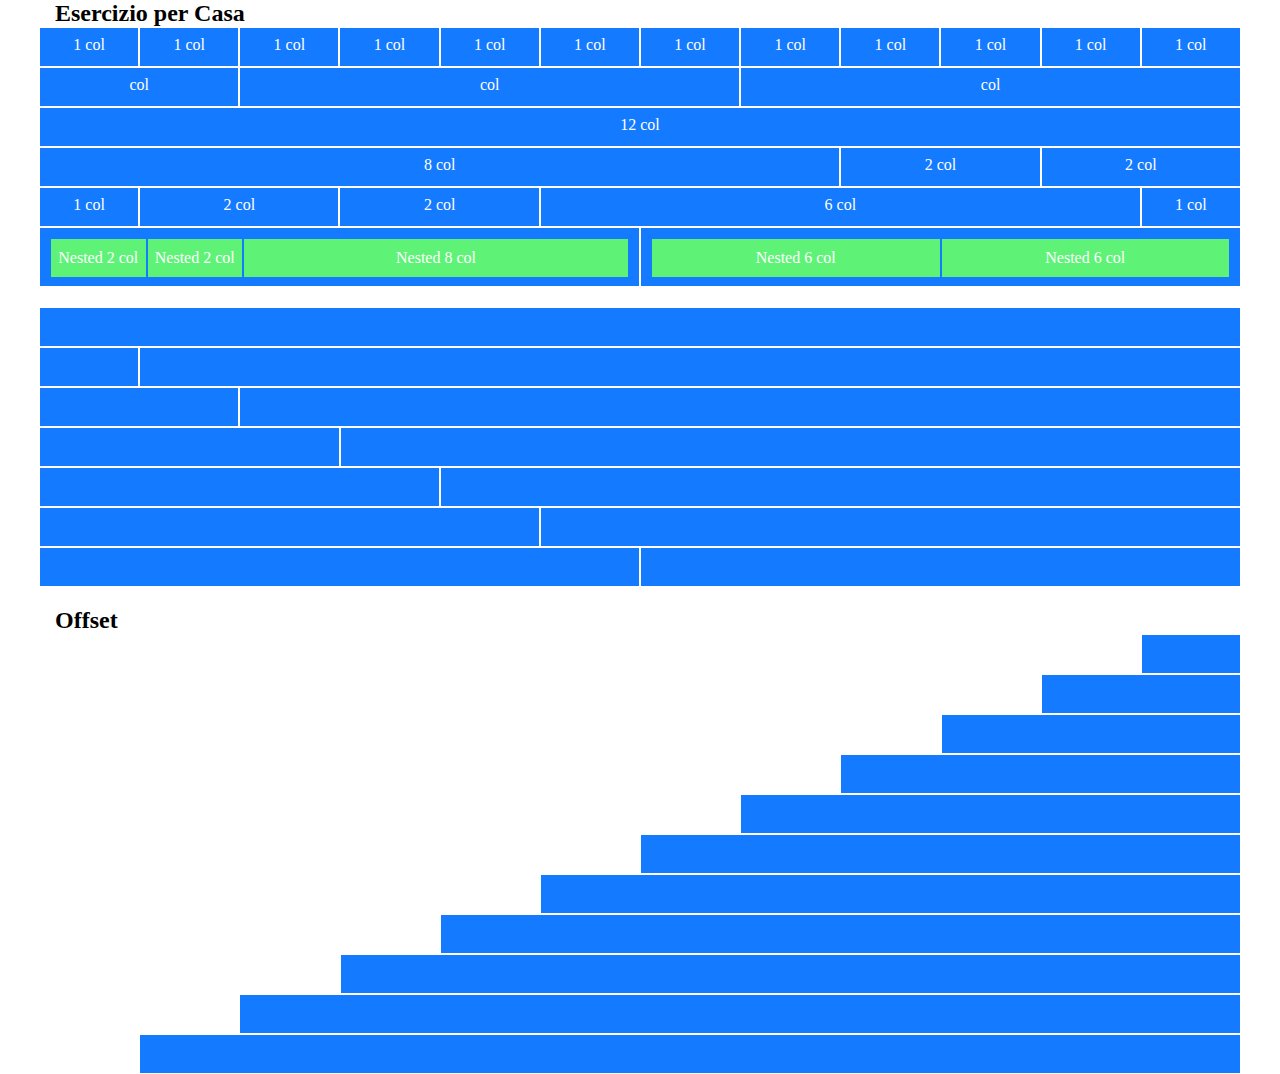
<file: index.html>
<!DOCTYPE html>
<html lang="en">
<head>
    <meta charset="UTF-8">
    <meta http-equiv="X-UA-Compatible" content="IE=edge">
    <meta name="viewport" content="width=device-width, initial-scale=1.0">
    <title>12bool</title>
    <link rel="stylesheet" href="assets/css/12bool.css">
    <link rel="stylesheet" href="assets/css/style.css">
</head>
<body>

    <div class="container">
        <h2>Esercizio per Casa</h2>
        <div class="row">
            <div class="col-1 sm text-center p-05"> 1 col</div>
            <div class="col-1 sm text-center p-05"> 1 col</div>
            <div class="col-1 sm text-center p-05"> 1 col</div>
            <div class="col-1 sm text-center p-05"> 1 col</div>
            <div class="col-1 sm text-center p-05"> 1 col</div>
            <div class="col-1 sm text-center p-05"> 1 col</div>
            <div class="col-1 sm text-center p-05"> 1 col</div>
            <div class="col-1 sm text-center p-05"> 1 col</div>
            <div class="col-1 sm text-center p-05"> 1 col</div>
            <div class="col-1 sm text-center p-05"> 1 col</div>
            <div class="col-1 sm text-center p-05"> 1 col</div>
            <div class="col-1 sm text-center p-05"> 1 col</div>
        </div>

        <div class="row">
            <div class="col-2 sm text-center p-05"> col</div>
            <div class="col-5 sm text-center p-05"> col</div>
            <div class="col-5 sm text-center p-05"> col</div>
        </div>

        
        <div class="row">
            <div class="col-12 sm text-center p-05"> 12 col</div>
        </div>

        <div class="row">
            <div class="col-8 sm text-center p-05"> 8 col</div>
            <div class="col-2 sm text-center p-05"> 2 col</div>
            <div class="col-2 sm text-center p-05"> 2 col</div>
        </div>

        <div class="row">
            <div class="col-1 sm text-center p-05"> 1 col</div>
            <div class="col-2 sm text-center p-05"> 2 col</div>
            <div class="col-2 sm text-center p-05"> 2 col</div>
            <div class="col-6 sm text-center p-05"> 6 col</div>
            <div class="col-1 sm text-center p-05"> 1 col</div>
        </div>

        <div class="row">
            <div class="col-6 d-flex lg p-10">
                <div class="col-2 sm text-center pt-06"> Nested 2 col</div>
                <div class="col-2 sm text-center pt-06"> Nested 2 col</div>
                <div class="col-8 sm text-center pt-06"> Nested 8 col</div>
            </div>
            <div class="col-6 d-flex lg p-10">
                <div class="col-6 sm text-center pt-06"> Nested 6 col</div>
                <div class="col-6 sm text-center pt-06"> Nested 6 col</div>
            </div>
           
        </div>
    </div>

    <div class="container pt-20">
        <div class="row">
            <div class="col-12 sm"></div>
        </div>

        <div class="row">
            <div class="col-1 sm"></div>
            <div class="col-11 sm"></div>
        </div>

        <div class="row">
            <div class="col-2 sm"></div>
            <div class="col-10 sm"></div>
        </div>

        <div class="row">
            <div class="col-3 sm"></div>
            <div class="col-9 sm"></div>
        </div>

        <div class="row">
            <div class="col-4 sm"></div>
            <div class="col-8 sm"></div>
        </div>

        <div class="row">
            <div class="col-5 sm"></div>
            <div class="col-7 sm"></div>
        </div>

        <div class="row">
            <div class="col-6 sm"></div>
            <div class="col-6 sm"></div>
        </div>

    </div>

    <div class="container pt-20">
        <h2>Offset</h2>
        <div class="row">
            <div class="col-offset-11 col-1 sm"></div>
        </div>

        <div class="row">
            <div class="col-offset-10 col-2 sm"></div>
        </div>
        <div class="row">
            <div class="col-offset-9 col-3 sm"></div>
        </div>

        <div class="row">
            <div class="col-offset-8 col-4 sm"></div>
        </div>

        <div class="row">
            <div class="col-offset-7 col-5 sm"></div>
        </div>

        <div class="row">
            <div class="col-offset-6 col-6 sm"></div>
        </div>

        <div class="row">
            <div class="col-offset-5 col-7 sm"></div>
        </div>

        <div class="row">
            <div class="col-offset-4 col-8 sm"></div>
        </div>

        <div class="row">
            <div class="col-offset-3 col-9 sm"></div>
        </div>

        <div class="row">
            <div class="col-offset-2 col-10 sm"></div>
        </div>

        <div class="row">
            <div class="col-offset-1 col-11 sm"></div>
        </div>

    </div>
</body>
</html>
</file>
<file: assets/css/12bool.css>
/* common rules */
* {
    margin: 0;
    padding: 0;
    box-sizing: border-box;
}
/* regola debug per visualizzare colonne */


.img-fluid{
    max-width: 100%;
}

/* utility */

.text-center {
    text-align: center;
}
.text-right {
    text-align: right;
}
.lg{
    height: 60px;
}

.sm{
    height: 40px;
}
/* typografy */
.display-1{
    font-size: 4rem;
}

.d-flex{
    display: flex;
}

.align-center{
    align-items: center;
}

/* utility spaces */
.p-10{
    padding: 10px;
}
.p-05{
    padding: 0.5rem;
}

.pt-06{
    padding-top: 0.6rem;
}

.pt-20{
    padding-top: 20px;
}



/* grid structure */
/* container impostato a 1170px causa laptop */
.container-fluid{
    max-width: 100%;
    margin: 0 auto;
}
.container{
    max-width: 1170px;
    margin: 0 auto;
}
/* riga dove vanno solo le colonne */
.row{
    display: flex;
    flex-direction: row;
    flex-wrap: wrap;
    margin: 0 -1rem;
}
/* tegola per evistare che il layout si sbalza */

[class*="col-"] {
    flex: 0 0 auto;
} 

.col{
    flex-grow: 1;
    flex-basis: 0;
    max-width: 100%;
}
/* misura colonna */
.col-1{
flex-basis: calc((100% / 12) * 1);
    max-width: calc((100% / 12) * 1);
}
.col-2{
    flex-basis: calc((100% / 12) * 2);
    max-width: calc((100% / 12) * 2);
}
.col-3{
    flex-basis: calc((100% / 12) * 3);
    max-width: calc((100% / 12) * 3);
}
.col-4{
    flex-basis: calc((100% / 12) * 4);
    max-width: calc((100% / 12) * 4);
}
.col-5{
    flex-basis: calc((100% / 12) * 5);
    max-width: calc((100% / 12) * 5);
}
.col-6{
    flex-basis: calc((100% / 12) * 6);
    max-width: calc((100% / 12) * 6);
}
.col-7{
    flex-basis: calc((100% / 12) * 7);
    max-width: calc((100% / 12) * 7);
}
.col-8{
    flex-basis: calc((100% / 12) * 8);
    max-width: calc((100% / 12) * 8);
}
.col-9{
    flex-basis: calc((100% / 12) * 9);
    max-width: calc((100% / 12) * 9);
}
.col-10{
    flex-basis: calc((100% / 12) * 10);
    max-width: calc((100% / 12) * 10);
}
.col-11{
    flex-basis: calc((100% / 12) * 11);
    max-width: calc((100% / 12) * 11);
}
.col-12{
    flex-basis: calc((100% / 12) * 12);
    max-width: calc((100% / 12) * 12);
}


/* spostamento colonna */


.col-offset-1{
    margin-left: calc((100% / 12) * 1);
} 
.col-offset-2{
    margin-left: calc((100% / 12) * 2);
} 
.col-offset-3{
    margin-left: calc((100% / 12) * 3);
} 
.col-offset-4{
    margin-left: calc((100% / 12) * 4);
} 
.col-offset-5{
    margin-left: calc((100% / 12) * 5);
} 
.col-offset-6{
    margin-left: calc((100% / 12) * 6);
} 
.col-offset-7{
    margin-left: calc((100% / 12) * 7);
} 
.col-offset-8{
    margin-left: calc((100% / 12) * 8);
} 
.col-offset-9{
    margin-left: calc((100% / 12) * 9);
} 
.col-offset-10{
    margin-left: calc((100% / 12) * 10);
} 
.col-offset-11{
    margin-left: calc((100% / 12) * 11);
} 

/* media quary */

@media all and (min-width: 576px) {

    /* misura colonna */
   .col-sm-1{
    flex-basis: calc((100% / 12) * 1);
        max-width: calc((100% / 12) * 1);
    }
    .col-sm-2{
        flex-basis: calc((100% / 12) * 2);
        max-width: calc((100% / 12) * 2);
    }
    .col-sm-3{
        flex-basis: calc((100% / 12) * 3);
        max-width: calc((100% / 12) * 3);
    }
    .col-sm-4{
        flex-basis: calc((100% / 12) * 4);
        max-width: calc((100% / 12) * 4);
    }
    .col-sm-5{
        flex-basis: calc((100% / 12) * 5);
        max-width: calc((100% / 12) * 5);
    }
    .col-sm-6{
        flex-basis: calc((100% / 12) * 6);
        max-width: calc((100% / 12) * 6);
    }
    .col-sm-7{
        flex-basis: calc((100% / 12) * 7);
        max-width: calc((100% / 12) * 7);
    }
    .col-sm-8{
        flex-basis: calc((100% / 12) * 8);
        max-width: calc((100% / 12) * 8);
    }
    .col-sm-9{
        flex-basis: calc((100% / 12) * 9);
        max-width: calc((100% / 12) * 9);
    }
    .col-sm-10{
        flex-basis: calc((100% / 12) * 10);
        max-width: calc((100% / 12) * 10);
    }
    .col-sm-11{
        flex-basis: calc((100% / 12) * 11);
        max-width: calc((100% / 12) * 11);
    }
    .col-sm-12{
        flex-basis: calc((100% / 12) * 12);
        max-width: calc((100% / 12) * 12);
    }
    
    
    /* spostamento colonna */
    
    
    .col-sm-offset-1{
        margin-left: calc((100% / 12) * 1);
    } 
    .col-sm-offset-2{
        margin-left: calc((100% / 12) * 2);
    } 
    .col-sm-offset-3{
        margin-left: calc((100% / 12) * 3);
    } 
    .col-sm-offset-4{
        margin-left: calc((100% / 12) * 4);
    } 
    .col-sm-offset-5{
        margin-left: calc((100% / 12) * 5);
    } 
    .col-sm-offset-6{
        margin-left: calc((100% / 12) * 6);
    } 
    .col-sm-offset-7{
        margin-left: calc((100% / 12) * 7);
    } 
    .col-sm-offset-8{
        margin-left: calc((100% / 12) * 8);
    } 
    .col-sm-offset-9{
        margin-left: calc((100% / 12) * 9);
    } 
    .col-sm-offset-10{
        margin-left: calc((100% / 12) * 10);
    } 
    .col-sm-offset-11{
        margin-left: calc((100% / 12) * 11);
    } 
    
}

@media all and (min-width: 768px) {

    /* misura colonna */
   .col-md-1{
    flex-basis: calc((100% / 12) * 1);
        max-width: calc((100% / 12) * 1);
    }
    .col-md-2{
        flex-basis: calc((100% / 12) * 2);
        max-width: calc((100% / 12) * 2);
    }
    .col-md-3{
        flex-basis: calc((100% / 12) * 3);
        max-width: calc((100% / 12) * 3);
    }
    .col-md-4{
        flex-basis: calc((100% / 12) * 4);
        max-width: calc((100% / 12) * 4);
    }
    .col-md-5{
        flex-basis: calc((100% / 12) * 5);
        max-width: calc((100% / 12) * 5);
    }
    .col-md-6{
        flex-basis: calc((100% / 12) * 6);
        max-width: calc((100% / 12) * 6);
    }
    .col-md-7{
        flex-basis: calc((100% / 12) * 7);
        max-width: calc((100% / 12) * 7);
    }
    .col-md-8{
        flex-basis: calc((100% / 12) * 8);
        max-width: calc((100% / 12) * 8);
    }
    .col-md-9{
        flex-basis: calc((100% / 12) * 9);
        max-width: calc((100% / 12) * 9);
    }
    .col-md-10{
        flex-basis: calc((100% / 12) * 10);
        max-width: calc((100% / 12) * 10);
    }
    .col-md-11{
        flex-basis: calc((100% / 12) * 11);
        max-width: calc((100% / 12) * 11);
    }
    .col-md-12{
        flex-basis: calc((100% / 12) * 12);
        max-width: calc((100% / 12) * 12);
    }
    
    
    /* spostamento colonna */
    
    
    .col-md-offset-1{
        margin-left: calc((100% / 12) * 1);
    } 
    .col-md-offset-2{
        margin-left: calc((100% / 12) * 2);
    } 
    .col-md-offset-3{
        margin-left: calc((100% / 12) * 3);
    } 
    .col-md-offset-4{
        margin-left: calc((100% / 12) * 4);
    } 
    .col-md-offset-5{
        margin-left: calc((100% / 12) * 5);
    } 
    .col-md-offset-6{
        margin-left: calc((100% / 12) * 6);
    } 
    .col-md-offset-7{
        margin-left: calc((100% / 12) * 7);
    } 
    .col-md-offset-8{
        margin-left: calc((100% / 12) * 8);
    } 
    .col-md-offset-9{
        margin-left: calc((100% / 12) * 9);
    } 
    .col-md-offset-10{
        margin-left: calc((100% / 12) * 10);
    } 
    .col-md-offset-11{
        margin-left: calc((100% / 12) * 11);
    } 
    
}

@media all and (min-width: 992px) {

    /* misura colonna */
   .col-lg-1{
    flex-basis: calc((100% / 12) * 1);
        max-width: calc((100% / 12) * 1);
    }
    .col-lg-2{
        flex-basis: calc((100% / 12) * 2);
        max-width: calc((100% / 12) * 2);
    }
    .col-lg-3{
        flex-basis: calc((100% / 12) * 3);
        max-width: calc((100% / 12) * 3);
    }
    .col-lg-4{
        flex-basis: calc((100% / 12) * 4);
        max-width: calc((100% / 12) * 4);
    }
    .col-lg-5{
        flex-basis: calc((100% / 12) * 5);
        max-width: calc((100% / 12) * 5);
    }
    .col-lg-6{
        flex-basis: calc((100% / 12) * 6);
        max-width: calc((100% / 12) * 6);
    }
    .col-lg-7{
        flex-basis: calc((100% / 12) * 7);
        max-width: calc((100% / 12) * 7);
    }
    .col-lg-8{
        flex-basis: calc((100% / 12) * 8);
        max-width: calc((100% / 12) * 8);
    }
    .col-lg-9{
        flex-basis: calc((100% / 12) * 9);
        max-width: calc((100% / 12) * 9);
    }
    .col-lg-10{
        flex-basis: calc((100% / 12) * 10);
        max-width: calc((100% / 12) * 10);
    }
    .col-lg-11{
        flex-basis: calc((100% / 12) * 11);
        max-width: calc((100% / 12) * 11);
    }
    .col-lg-12{
        flex-basis: calc((100% / 12) * 12);
        max-width: calc((100% / 12) * 12);
    }
    
    
    /* spostamento colonna */
    
    
    .col-lg-offset-1{
        margin-left: calc((100% / 12) * 1);
    } 
    .col-lg-offset-2{
        margin-left: calc((100% / 12) * 2);
    } 
    .col-lg-offset-3{
        margin-left: calc((100% / 12) * 3);
    } 
    .col-lg-offset-4{
        margin-left: calc((100% / 12) * 4);
    } 
    .col-lg-offset-5{
        margin-left: calc((100% / 12) * 5);
    } 
    .col-lg-offset-6{
        margin-left: calc((100% / 12) * 6);
    } 
    .col-lg-offset-7{
        margin-left: calc((100% / 12) * 7);
    } 
    .col-lg-offset-8{
        margin-left: calc((100% / 12) * 8);
    } 
    .col-lg-offset-9{
        margin-left: calc((100% / 12) * 9);
    } 
    .col-lg-offset-10{
        margin-left: calc((100% / 12) * 10);
    } 
    .col-lg-offset-11{
        margin-left: calc((100% / 12) * 11);
    } 
    
}
</file>
<file: assets/css/style.css>
.row > [class^="col"]{
    background-color: rgb(20, 122, 255);
    border: 1px solid white;
}
.col-6 > [class^="col"]{
    background-color: rgb(94, 243, 119);
    border: 1px solid rgb(20, 122, 255);

}

[class^="col"]{
    color: white;
}
</file>
